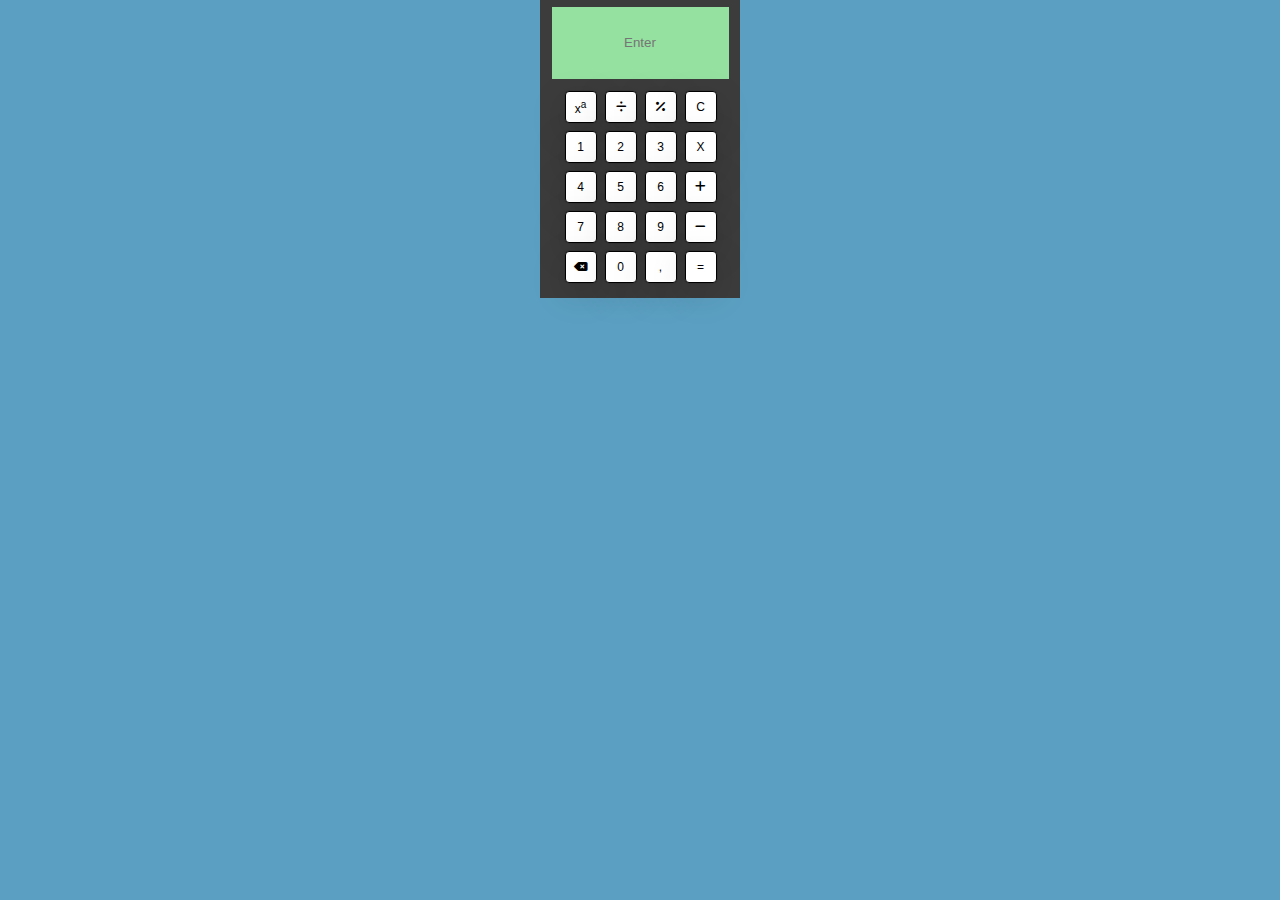
<file: calculator/index.html>
<!DOCTYPE html>
<html lang="en">

<head>
    <meta charset="UTF-8">
    <meta name="viewport" content="width=device-width, initial-scale=1.0">
    <title>bar</title>
    <link rel="stylesheet" href="./assets/main.css">
    <link rel="stylesheet" href="https://cdnjs.cloudflare.com/ajax/libs/font-awesome/6.4.2/css/all.min.css">
</head>

<body>
    <div class="container">

        <div class="inpdisplay">
            <input type="text" placeholder="Enter">
        </div>
        <div class="wrapper">
            <div class="btnnums">
                <button class="btn" value="pow">x<sup>a</sup></button>
                <button class="btn" value="divide"><i class="fa-solid fa-divide"></i></button>
                <button class="btn" value="perc"><i class="fa-solid fa-percent"></i></button>
                <button class="btn" value="c">
                    <p>C</p>
                </button>
                <button class="btn" value="1" onclick="display.value += '1' ">
                    <p>1</p>
                </button>
                <button class="btn" value="2" onclick="display.value += '2' ">
                    <p>2</p>
                </button>
                <button class="btn" value="3" onclick="display.value += '3' ">
                    <p>3</p>
                </button>
                <button class="btn" value="X">
                    <p>X</p>
                </button>
                <button class="btn" value="4" onclick="display.value += '4' ">
                    <p>4</p>
                </button>
                <button class="btn" value="5" onclick="display.value += '5' ">
                    <p>5</p>
                </button>
                <button class="btn" value="6" onclick="display.value += '6' ">
                    <p>6</p>
                </button>
                <button class="btn" value="plus">
                    <i class="fa-solid fa-plus"></i>
                </button>
                <button class="btn" value="7" onclick="display.value += '7' ">
                    <p>7</p>
                </button>
                <button class="btn" value="8" onclick="display.value += '8' ">
                    <p>8</p>
                </button>
                <button class="btn" value="9" onclick="display.value += '9' "> 
                    <p>9</p>
                </button>
                <button class="btn" value="minus">
                    <i class="fa-solid fa-minus"></i>
                </button>
                <button class="btn" value="delete">
                    <i class="fa-solid fa-delete-left"></i>
                </button>
                <button class="btn" value="0" onclick="display.value += '0' ">
                    <p>0</p>
                </button>
                <button class="btn" value=",">
                    <p>,</p>
                </button>
                <button class="btn" value="=">
                    <p>=</p>
                </button>

            </div>
        </div>
    </div>

    <script src="./assets/JS/script.js"></script>
</body>

</html>
</file>
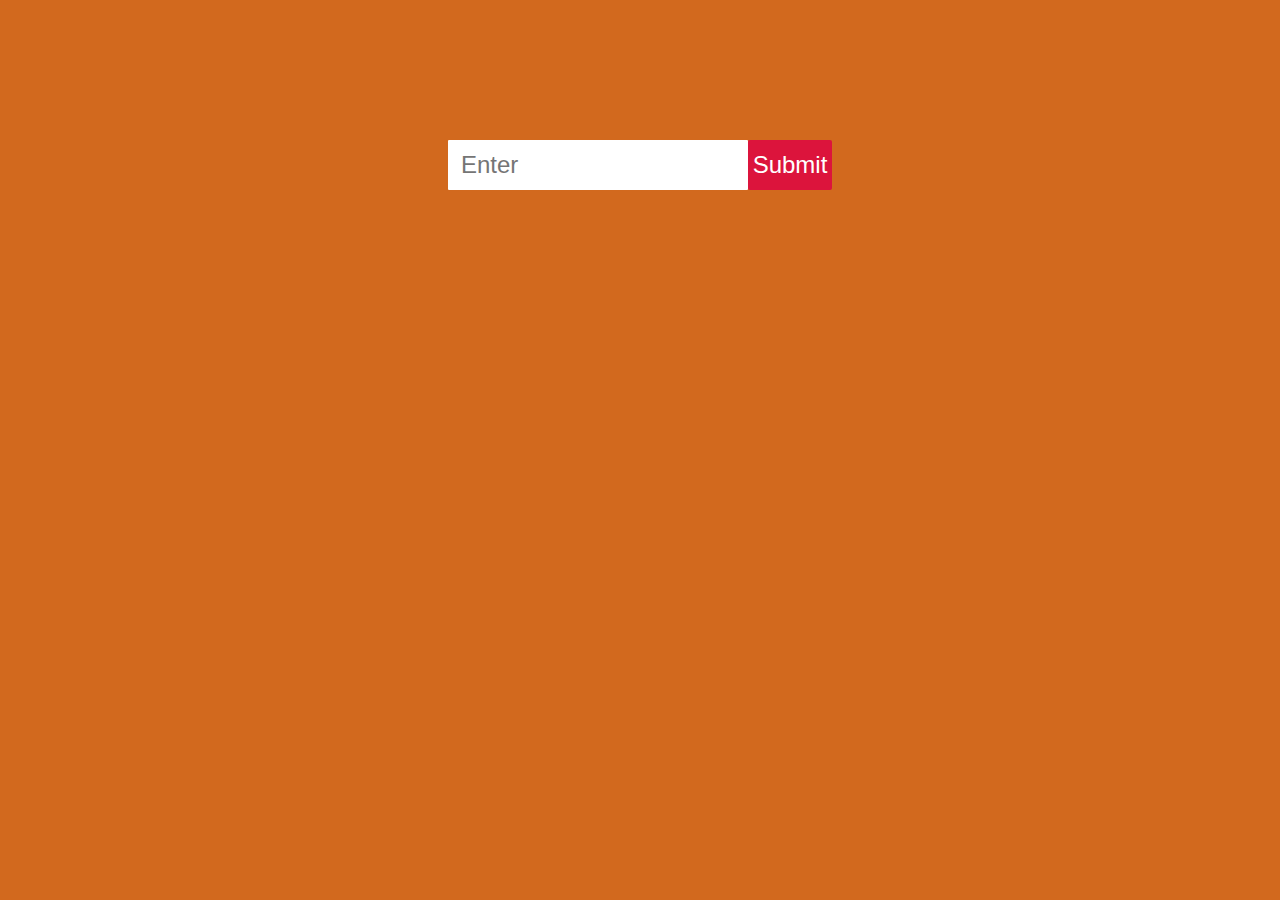
<file: To Do List/index.html>
<!DOCTYPE html>
<html lang="en">

<head>
    <meta charset="UTF-8">
    <meta name="viewport" content="width=device-width, initial-scale=1.0">
    <title>HomeWorkTask</title>
    <link rel="stylesheet" href="./assets/style.css">
</head>

<body>
    <div class="Todo">

        <div class="enter">
            <input type="text" placeholder="  Enter">
            <button class="btn">Submit</button>
        </div>

        <ul>

        </ul>

    </div>
    <script src="./assets/JS/script.js"></script>
</body>

</html>
</file>
<file: calculator/assets/main.css>
* {
  box-sizing: border-box;
  margin: 0;
  padding: 0;
  list-style: none;
  text-decoration: none;
}

img {
  width: 100%;
}

* {
  background-color: rgb(91, 160, 194);
}

.container {
  display: flex;
  justify-content: center;
  align-items: center;
  flex-direction: column;
  background-color: rgb(60, 60, 60);
  max-width: 200px;
  width: 100%;
  margin: auto;
  padding: 5px;
}

.inpdisplay {
  max-width: 700px;
  background-color: white;
  margin: 1%;
}
.inpdisplay input {
  text-align: center;
  height: 8vh;
  border: none;
  outline: none;
  background-color: rgb(149, 225, 160);
  pointer-events: none;
}

.wrapper {
  width: 90%;
  max-width: 600px;
  min-height: 20vh;
  background-color: rgb(60, 60, 60);
}

.btnnums {
  display: grid;
  grid-template-columns: 1fr 1fr 1fr 1fr;
  gap: 8px;
  background-color: rgb(60, 60, 60);
  margin: 10px;
}

.btn {
  text-align: center;
  line-height: 24px;
  width: 32px;
  height: 32px;
  background-color: white;
  border: 1px solid black;
  border-radius: 4px;
  font-size: 12px;
  box-shadow: rgba(0, 0, 0, 0.16) 0px 10px 36px 0px, rgba(0, 0, 0, 0.06) 0px 0px 0px 1px;
}
.btn p {
  background-color: white;
}
.btn sup {
  background-color: white;
}
.btn i {
  background-color: white;
}/*# sourceMappingURL=main.css.map */
</file>
<file: To Do List/assets/style.css>
* {
    box-sizing: border-box;
    margin: 0;
    padding: 0;
    background-color: chocolate;
}

.Todo {
    display: grid;
    place-content: center;
    max-width: 1200px;
    height: 30vh;
    margin: auto;
    margin-top: 50px;
}

input {
    border: none;
    background-color: white;
    width: 300px;
    height: 50px;
    font-size: 24px;
    border-radius: 1px;
}

button {
    border: none;
    border-radius: 2px;
    background-color: crimson;
    padding: 5px;
    font-size: 24px;
    color: white;
}

.enter {
    display: flex;
}

ul {
    margin: 20px;
    text-align: center;
}

ul li {
    font-size: 24px;
    list-style: none;
    color: white;
    background-color: crimson;
    margin: 5px;
    display: flex;
    justify-content: space-between;
    padding: 10px;
}

ul li strong {
    background-color: crimson;
    cursor: pointer;
}

.active {
    text-decoration: line-through;
}
</file>
